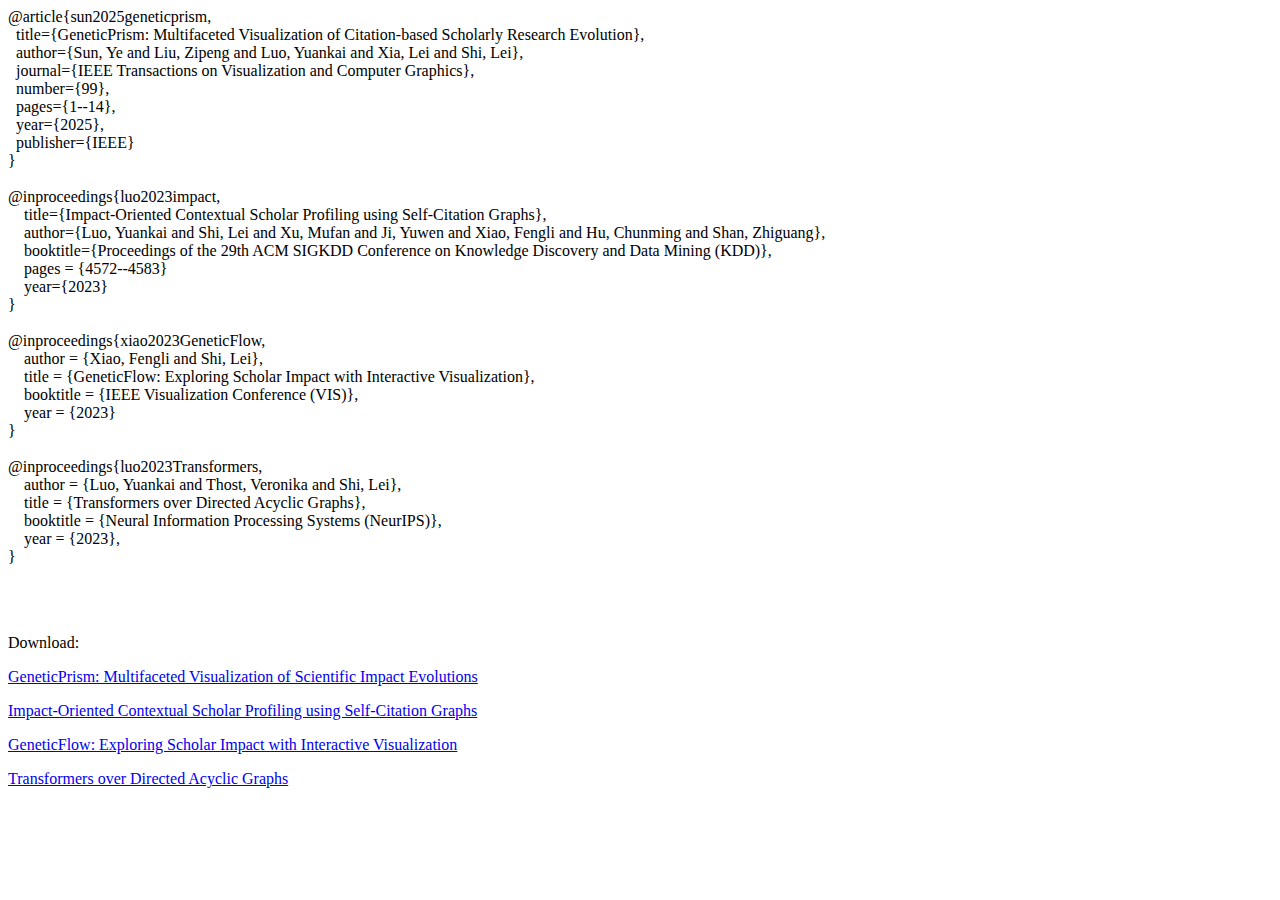
<file: templates/reference.html>
<head>
    <title>Reference</title>
    <!-- Google tag (gtag.js) --> <script async src="https://www.googletagmanager.com/gtag/js?id=G-9FR7K2YVNR"></script> <script> window.dataLayer = window.dataLayer || []; function gtag(){dataLayer.push(arguments);} gtag('js', new Date()); gtag('config', 'G-9FR7K2YVNR'); </script>
</head>

<html>
    <p style="white-space: pre-wrap;">@article{sun2025geneticprism,
  title={GeneticPrism: Multifaceted Visualization of Citation-based Scholarly Research Evolution},
  author={Sun, Ye and Liu, Zipeng and Luo, Yuankai and Xia, Lei and Shi, Lei},
  journal={IEEE Transactions on Visualization and Computer Graphics},
  number={99},
  pages={1--14},
  year={2025},
  publisher={IEEE}
}
    
@inproceedings{luo2023impact,
    title={Impact-Oriented Contextual Scholar Profiling using Self-Citation Graphs},
    author={Luo, Yuankai and Shi, Lei and Xu, Mufan and Ji, Yuwen and Xiao, Fengli and Hu, Chunming and Shan, Zhiguang},
    booktitle={Proceedings of the 29th ACM SIGKDD Conference on Knowledge Discovery and Data Mining (KDD)},
    pages = {4572--4583}
    year={2023}
}

@inproceedings{xiao2023GeneticFlow,
    author = {Xiao, Fengli and Shi, Lei},
    title = {GeneticFlow: Exploring Scholar Impact with Interactive Visualization},
    booktitle = {IEEE Visualization Conference (VIS)},
    year = {2023}
}

@inproceedings{luo2023Transformers,
    author = {Luo, Yuankai and Thost, Veronika and Shi, Lei},
    title = {Transformers over Directed Acyclic Graphs},
    booktitle = {Neural Information Processing Systems (NeurIPS)},
    year = {2023},
}
    </p>
    <br>
    <p>Download:</p>
    <p><a href="https://arxiv.org/pdf/2408.08912"> GeneticPrism: Multifaceted Visualization of Scientific Impact Evolutions </a></p>
    <p><a href="http://leishidata.com/leishi/paper/KDD23.pdf"> Impact-Oriented Contextual Scholar Profiling using Self-Citation Graphs </a></p>
    <p><a href="http://leishidata.com/leishi/paper/GF_final.pdf"> GeneticFlow: Exploring Scholar Impact with Interactive Visualization </a></p>
    <p><a href="https://arxiv.org/pdf/2210.13148.pdf"> Transformers over Directed Acyclic Graphs </a></p>
</html>
</file>
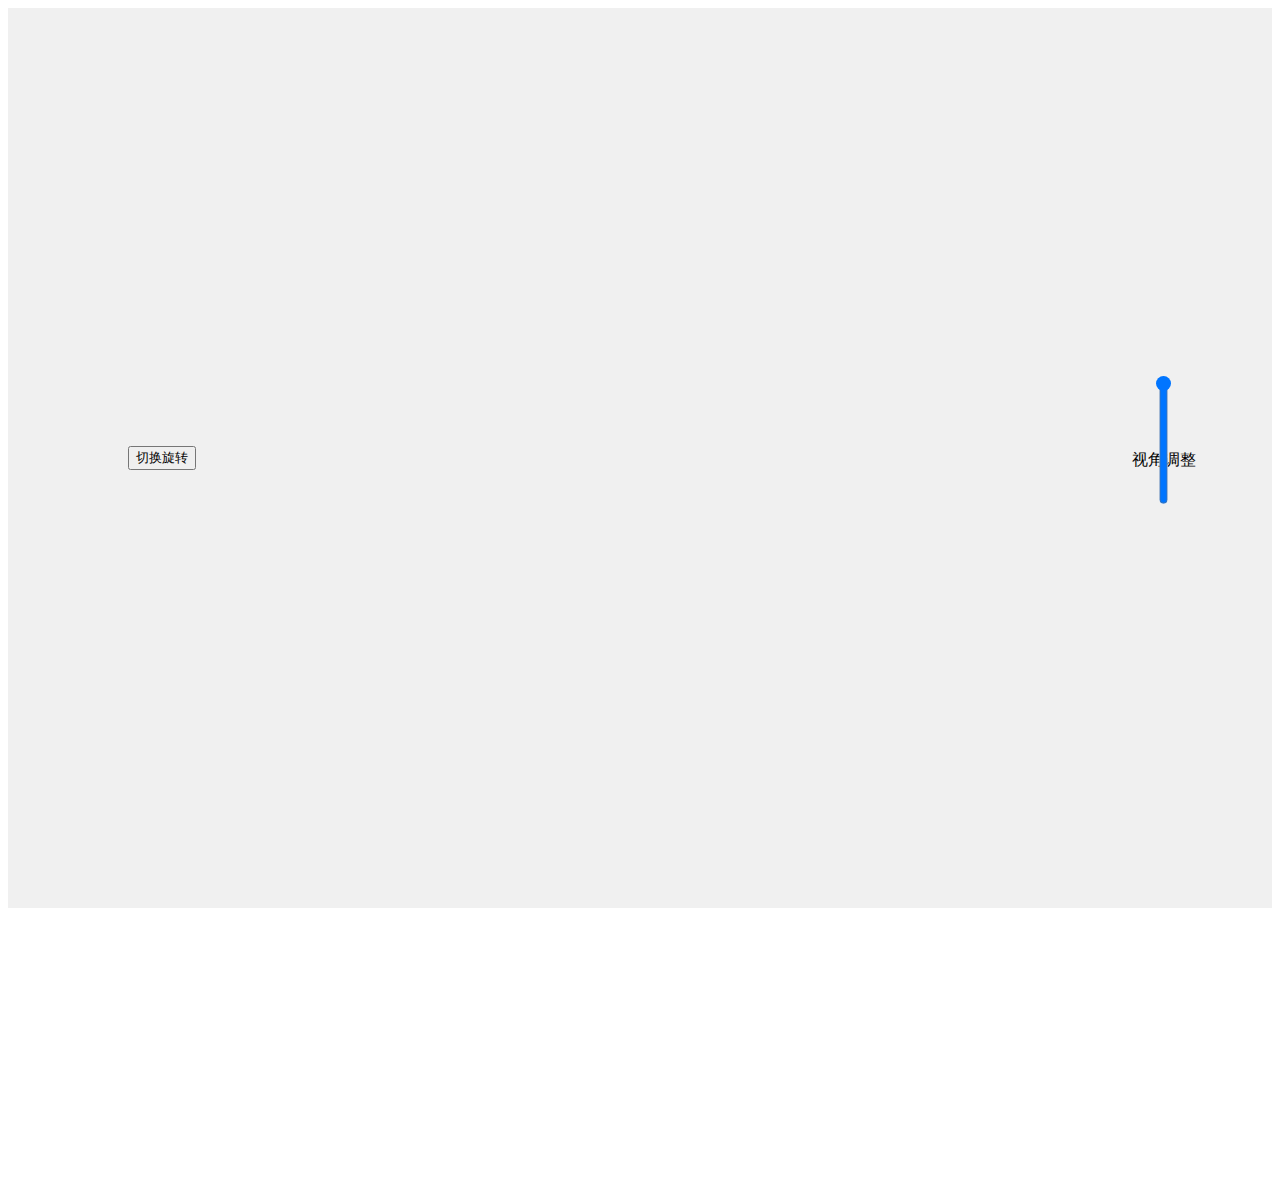
<file: templates/test.html>
<!DOCTYPE html>
<html lang="en">
<head>
  <meta charset="UTF-8">
  <meta name="viewport" content="width=device-width, initial-scale=1.0">
  <title>3D Topic Prism</title>
  <style>
    #TPContainer {
      height: 100%;
      margin: 0;
      display: flex;
      justify-content: center;
      align-items: center;
      background-color: #f0f0f0;
    }
    #prism-container {
      justify-content: center;
      align-items: center;
      position: relative;
      width: 100px;
      height: 1500px;
      perspective: 3000px;
      overflow: visible;
      /* border: 1px solid #000; */
    }
    #prism {
      position: absolute;
      overflow: visible;
      width: 100%;
      height: 100%;
      margin-top: 0%;
      transform-style: preserve-3d;
      transform-origin: center center;
    }
    .svg-wrapper {
      position: absolute;
      height: 100%;
      width: 100%;
      transform-origin: center;
    }
    .center-marker {
      position: absolute;
      width: 2px;
      height: 600px;
      background-color: red;
      left: 50%;
      transform: translateX(-50%);
    }
    .slider-container {
      position: absolute;
      top: 50%;
      right: 50px;
      transform: translateY(-50%);
      height: 200px;
      display: flex;
      flex-direction: column;
      justify-content: center;
      align-items: center;
    }
    html, body {
    overflow: hidden;
    height: 100%;
}
  </style>
</head>
<body>
  <div id="TPContainer">
    <div id="prism-container">
      <div id="prism">
        <div class="center-marker"></div>
      </div>
    </div>
    <button id="toggle-rotation" style="position: absolute; left: 10%;">切换旋转</button>
  </div>
  
  
  <div class="slider-container">
    <input type="range" id="view-angle" min="0" max="90" value="90" style="writing-mode: bt-lr; transform: rotate(-90deg);">
    <label for="view-angle">视角调整</label>
  </div>
  <script src="https://d3js.org/d3.v6.min.js"></script>
  <script>
    const prism = document.getElementById('prism');
    const container = document.getElementById('prism-container');
    let isRotating = true;
    let lastMouseX;
    let rotationAngleY = 0;
    let rotationAngleX = 90;
    let perspectiveDistance = 2000;
    let scale = 0.2;
    prism.style.transform = `scale(${scale})`

    const topics = [
    {
        "id": 10,
        "num": 18,
        "name": "software_engineering_development_project_process_developer_requirement_code_architectural",
        "color": {
            "h": 67.4,
            "s": 0.4,
            "v": 1,
            "opacity": 1
        },
        "x": 5.2357736,
        "y": 12.576788,
        "label": 16,
        "size": 18
    },
    {
        "id": 83,
        "num": 7,
        "name": "test_case_prioritization_regression_suite_software_coverage",
        "color": {
            "h": 68.2,
            "s": 0.4,
            "v": 1,
            "opacity": 1
        },
        "x": 5.0890627,
        "y": 12.723262,
        "label": 16,
        "size": 7
    },
    {
        "id": 71,
        "num": 4,
        "name": "hoc_ad_rout_manet_protocol_mobile_network_node",
        "color": {
            "h": 203.1,
            "s": 0.4,
            "v": 1,
            "opacity": 1
        },
        "x": -3.91672,
        "y": -1.6741098,
        "label": 13,
        "size": 4
    },
    {
        "id": 12,
        "num": 4,
        "name": "social_community_twitter_medium_influence_network_online_tweet_news",
        "color": {
            "h": 68.5,
            "s": 0.4,
            "v": 1,
            "opacity": 1
        },
        "x": 7.309338,
        "y": 18.583418,
        "label": 12,
        "size": 4
    },
    {
        "id": 50,
        "num": 3,
        "name": "peer_p2p_bittorrent_file_overlay_share_stream_dht_system",
        "color": {
            "h": 101.2,
            "s": 0.4,
            "v": 1,
            "opacity": 1
        },
        "x": -3.3062112,
        "y": 16.768042,
        "label": 9,
        "size": 3
    },
    {
        "id": 25,
        "num": 3,
        "name": "sensor_network_wireless_energy_lifetime_node_wsns_coverage",
        "color": {
            "h": 194,
            "s": 0.4,
            "v": 1,
            "opacity": 1
        },
        "x": -3.903709,
        "y": -0.970484,
        "label": 13,
        "size": 3
    },
    {
        "id": 76,
        "num": 3,
        "name": "byzantine_consensus_asynchronous_agreement_failure_process_faulty_protocol_quorum",
        "color": {
            "h": 97.7,
            "s": 0.4,
            "v": 1,
            "opacity": 1
        },
        "x": -1.3534982,
        "y": 10.056511,
        "label": 1,
        "size": 3
    },
    {
        "id": 67,
        "num": 2,
        "name": "grid_resource_service_compute_globus_distribute_science",
        "color": {
            "h": 48.9,
            "s": 0.4,
            "v": 1,
            "opacity": 1
        },
        "x": 7.880275,
        "y": 9.036197,
        "label": 11,
        "size": 2
    },
    {
        "id": 38,
        "num": 2,
        "name": "localization_indoor_position_location_sensor_wireless_accuracy_measurement",
        "color": {
            "h": 7.9,
            "s": 0.4,
            "v": 1,
            "opacity": 1
        },
        "x": 6.3893337,
        "y": 0.8877806,
        "label": 7,
        "size": 2
    },
    {
        "id": 62,
        "num": 2,
        "name": "transaction_replication_concurrency_replicate_consistency_database_serializability_lock_distribute",
        "color": {
            "h": 97.7,
            "s": 0.4,
            "v": 1,
            "opacity": 1
        },
        "x": -1.3535521,
        "y": 10.056627,
        "label": 1,
        "size": 2
    },
    {
        "id": 58,
        "num": 2,
        "name": "mac_802_protocol_wireless_11_ieee_throughput_access_hoc_channel",
        "color": {
            "h": 204,
            "s": 0.4,
            "v": 1,
            "opacity": 1
        },
        "x": -3.889735,
        "y": -1.7347077,
        "label": 13,
        "size": 2
    },
    {
        "id": 41,
        "num": 1,
        "name": "ontology_semantic_web_owl_knowledge_rdf_domain_information",
        "color": {
            "h": 138.7,
            "s": 0.4,
            "v": 1,
            "opacity": 1
        },
        "x": -9.980002,
        "y": 8.75675,
        "label": 0,
        "size": 1
    },
    {
        "id": 40,
        "num": 1,
        "name": "uav_uavs_drone_aerial_unmanned_vehicle_ground_communication",
        "color": {
            "h": 47,
            "s": 0.4,
            "v": 1,
            "opacity": 1
        },
        "x": 11.777689,
        "y": 12.61728,
        "label": 3,
        "size": 1
    },
    {
        "id": 77,
        "num": 1,
        "name": "query_plan_index_database_join_optimizer_optimization_relational",
        "color": {
            "h": 140.2,
            "s": 0.4,
            "v": 1,
            "opacity": 1
        },
        "x": -10.221928,
        "y": 8.515378,
        "label": 0,
        "size": 1
    },
    {
        "id": 64,
        "num": 1,
        "name": "embodiment_electronic_document_multimedia_method_user_invention_message_apparatus",
        "color": {
            "h": 90.3,
            "s": 0.4,
            "v": 1,
            "opacity": 1
        },
        "x": -0.14781539,
        "y": 24.936872,
        "label": 6,
        "size": 1
    },
    {
        "id": 53,
        "num": 1,
        "name": "context_display_mobile_aware_awareness_user_device_contextual_information",
        "color": {
            "h": 90.3,
            "s": 0.4,
            "v": 1,
            "opacity": 1
        },
        "x": -0.14782837,
        "y": 24.936882,
        "label": 6,
        "size": 1
    },
    {
        "id": 24,
        "num": 1,
        "name": "tcp_congestion_multicast_control_packet_atm_traffic_bandwidth_flow_rate",
        "color": {
            "h": 202.6,
            "s": 0.4,
            "v": 1,
            "opacity": 1
        },
        "x": -3.9398854,
        "y": -1.6404254,
        "label": 13,
        "size": 1
    },
    {
        "id": 117,
        "num": 1,
        "name": "optical_wavelength_wdm_network_provision_protection_lightpath_rout_groom",
        "color": {
            "h": 195,
            "s": 0.4,
            "v": 1,
            "opacity": 1
        },
        "x": -4.0401926,
        "y": -1.0831599,
        "label": 13,
        "size": 1
    },
    {
        "id": 72,
        "num": 1,
        "name": "fpga_fpgas_programmable_reconfigurable_gate_architecture_hardware_logic_design_area",
        "color": {
            "h": 65.9,
            "s": 0.4,
            "v": 1,
            "opacity": 1
        },
        "x": 1.6017141,
        "y": 3.5849168,
        "label": 20,
        "size": 1
    },
    {
        "id": 37,
        "num": 1,
        "name": "database_xml_schema_query_relational_mapping_sql",
        "color": {
            "h": 139.1,
            "s": 0.4,
            "v": 1,
            "opacity": 1
        },
        "x": -10.046971,
        "y": 8.690103,
        "label": 0,
        "size": 1
    },
    {
        "id": 48,
        "num": 1,
        "name": "parallel_program_parallelism_compiler_parallelization_irregular_parallelize_memory",
        "color": {
            "h": 63.4,
            "s": 0.4,
            "v": 1,
            "opacity": 1
        },
        "x": 1.7301815,
        "y": 3.4525008,
        "label": 20,
        "size": 1
    },
    {
        "id": 63,
        "num": 1,
        "name": "gpu_gpus_cuda_graphic_cpu_factorization_memory_performance_matrix_gpgpu",
        "color": {
            "h": 65.9,
            "s": 0.4,
            "v": 1,
            "opacity": 1
        },
        "x": 1.60523,
        "y": 3.5803359,
        "label": 20,
        "size": 1
    },
    {
        "id": 17,
        "num": 1,
        "name": "cache_memory_coherence_dram_share_miss_chip_processor_performance",
        "color": {
            "h": 101.2,
            "s": 0.4,
            "v": 1,
            "opacity": 1
        },
        "x": -3.306176,
        "y": 16.768059,
        "label": 9,
        "size": 1
    },
    {
        "id": 31,
        "num": 1,
        "name": "cloud_virtual_resource_vm_virtualization_vms_migration_service_machine",
        "color": {
            "h": 48.9,
            "s": 0.4,
            "v": 1,
            "opacity": 1
        },
        "x": 7.8805246,
        "y": 9.036295,
        "label": 11,
        "size": 1
    }
    ];

    const prismWidth = container.offsetWidth;
    const totalSize = d3.sum(topics, d => d.size);
    const radius = 2000;
    const color = d3.scaleOrdinal(d3.schemeCategory10);

    let currentAngle = 0;
    rects = [];
    const topicRanges = [];

    topics.forEach((topic, i) => {
      const topicAngle = (topic.size / totalSize) * 360;
      const startAngle = currentAngle;
      currentAngle += topicAngle / 2;
      const theta = (topic.size / totalSize) * 2 * Math.PI;
      
      const width = 2 * radius * Math.sin(theta / 2);
      const distance = radius * Math.cos(theta / 2);

      svgWrapper = d3.select("#prism").append("div")
        .attr("class", "svg-wrapper")
        .style("transform", `rotateY(${currentAngle}deg) translateZ(${distance}px) translateX(${prismWidth/2}px)`);

      // height 与 svg-wrapper 的高度一致
      const height = svgWrapper._groups[0][0].offsetHeight;

      const svg = svgWrapper.append("svg")
        .style("overflow", "visible");

      const rect = svg.append("rect")
          .attr("x", -width / 2)
          .attr("y", 0)
          .attr("width", width)
          .attr("height", height)
          .attr("fill", color(i))
          // .attr("stroke", "#000")
          // .attr("stroke-width", 1)
          .attr("fill-opacity", 0.5)
          .on("mouseover", function() {
            d3.select(this).attr("fill-opacity", 1);
          })
          .on("mouseout", function() {
            d3.select(this).attr("fill-opacity", 0.5);
          });
        // .attr("stroke", "#000")
        // .attr("stroke-width", 1);

      let maxNum = Math.max(...topics.map(d=>d.num));
      let ratio = Math.cbrt(topic.num / maxNum);
      let shortName = topic.name.split("_").slice(0, 3).join(' ');
      if (ratio < 0.5) {
          shortName = topic.name.split("_").slice(0, 2).join(' ');
      }

      svg.append("text")
            .attr("x", 0)
            .attr("y", height / 10)
            .attr("text-anchor", "middle")
            .attr("dominant-baseline", "middle")
            .style("font-family", "Archivo Narrow")
            .attr("font-size", Math.sqrt(width) + "px")
            .attr("fill", "black")
            .text(shortName);

      currentAngle += topicAngle / 2;
      const endAngle = currentAngle;
      topicRanges.push({ startAngle, endAngle });
      rects.push(rect);
    });

    console.log(topicRanges)

    let rotateInterval;
    let currentIndex = -1;

    function updateOpacity() {
      const activeAngle = (360 - rotationAngleY) % 360;
      console.log(`Active angle: ${activeAngle}`)
      let newIndex = -1;
      for (let i = 0; i < topicRanges.length; i++) {
        const { startAngle, endAngle } = topicRanges[i];
        if (startAngle <= activeAngle && activeAngle < endAngle) {
          newIndex = i;
          break;
        }
      }
      console.log(`New index: ${newIndex}`)

      if (newIndex !== currentIndex) {

        if (currentIndex !== -1) {
          rects[currentIndex].attr("fill-opacity", 0.5);
        }
        if (newIndex !== -1) {
          rects[newIndex].attr("fill-opacity", 1);
        }
        currentIndex = newIndex;
        console.log(`Current index: ${currentIndex}`);
      }
    }

    function startRotation() {
      rotateInterval = setInterval(() => {
        rotationAngleY -= 0.2; // 控制旋转速度
        if(rotationAngleY <= 0) rotationAngleY += 360;
        prism.style.transform = `scale(${scale}) rotateX(${rotationAngleX - 90}deg) rotateY(${rotationAngleY}deg)`; // 保持缩小状态
        updateOpacity()
      }, 1000 / 60); // 每秒60帧
    }

    function stopRotation() {
      clearInterval(rotateInterval);
    }

    document.getElementById('toggle-rotation').addEventListener('click', function() {
      isRotating = !isRotating;
      this.textContent = isRotating ? '停止旋转' : '开始旋转';
      if (isRotating) {
        startRotation();
      } else {
        stopRotation();
      }
    });

    container.addEventListener('mousedown', function(event) {
      lastMouseX = event.clientX;
      document.addEventListener('mousemove', mouseMoveHandler);
      document.addEventListener('mouseup', function() {
        document.removeEventListener('mousemove', mouseMoveHandler);
      });
    });

    function mouseMoveHandler(event) {
      const deltaX = event.clientX - lastMouseX;
      lastMouseX = event.clientX;
      rotationAngleY += deltaX / 5;
      prism.style.transform = `scale(${scale}) rotateX(${rotationAngleX - 90}deg) rotateY(${rotationAngleY}deg)`;
      updateOpacity()
    }

    container.addEventListener('wheel', function(event) {
      perspectiveDistance += event.deltaY * 2;
      container.style.perspective = `${perspectiveDistance}px`;
    });

    const viewAngleSlider = document.getElementById('view-angle');
    viewAngleSlider.addEventListener('input', function() {
      rotationAngleX = this.value;
      prism.style.transform = `scale(${scale}) rotateX(${rotationAngleX - 90}deg) rotateY(${rotationAngleY}deg)`;
      updateOpacity()
    });

    startRotation(); // 初始化时开始旋转
  </script>
</body>
</html>
</file>
